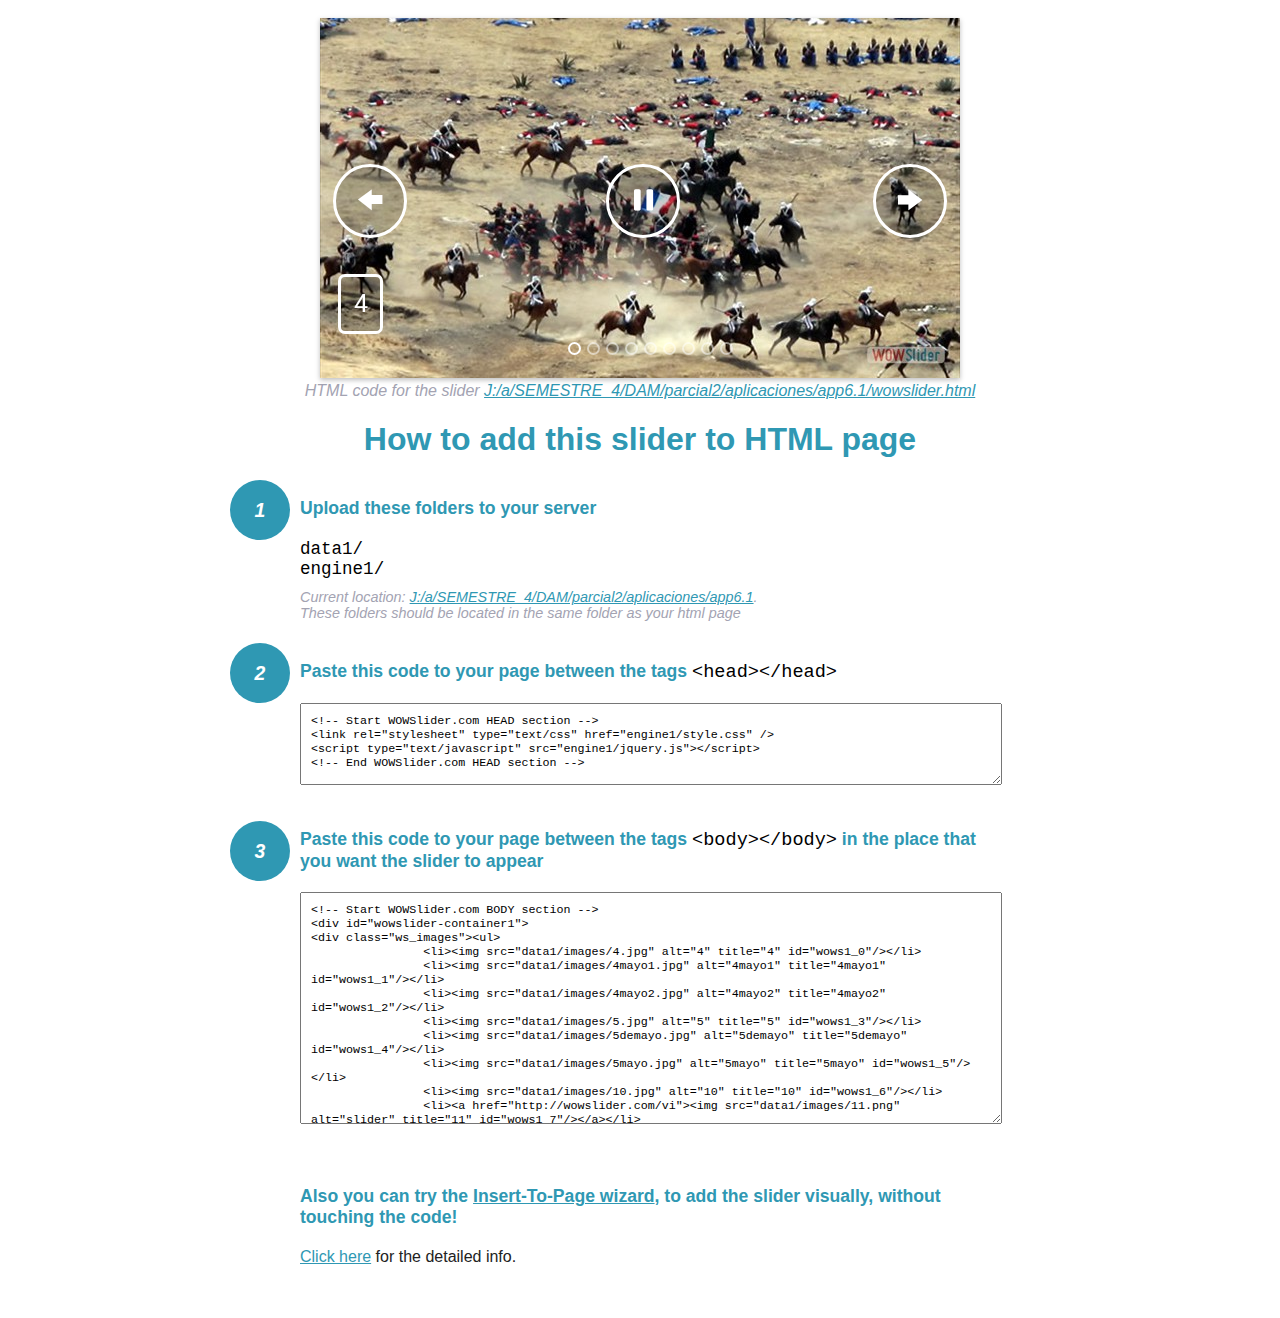
<file: wowslider-howto.html>
<!DOCTYPE html>
<html>
<head>
	<title>WOWSlider</title>
	<meta http-equiv="content-type" content="text/html; charset=utf-8" />
	<meta name="description" content="WOWSlider" />
	
	<!-- Start WOWSlider.com HEAD section --> <!-- add to the <head> of your page -->
	<link rel="stylesheet" type="text/css" href="engine1/style.css" />
	<script type="text/javascript" src="engine1/jquery.js"></script>
	<!-- End WOWSlider.com HEAD section -->


<style>
.instuction {
	font-family: sans-serif, Arial;
	display: block;
	margin: 0 auto;
	max-width: 820px;
	width: 100%;
	padding: 0 70px;
	color: #222;
	-webkit-box-sizing: border-box;
	-moz-box-sizing: border-box;
	box-sizing: border-box;
}
.instuction h1 img {
	max-width: 170px;
	vertical-align: middle;
	margin-bottom: 10px;
}
.instuction h1 {
	color: #2F98B3;
	text-align: center;
}
.instuction h2 {
	position: relative;
	font-size: 1.1em;
	color: #2F98B3;
	margin-bottom: 20px;
	margin-top: 40px;
}
.instuction h2 span.num {
	position: absolute;
	left: -70px;
	top: -18px;
	display: inline-block;
	vertical-align: middle;
	font-style: italic;
	font-size: 1.1em;
	width: 60px;
	height: 60px;
	line-height: 60px;
	text-align: center;
	background: #2F98B3;
	color: #fff;
	border-radius: 50%;
}
.instuction .mono {
	color: #000;
	font-family: monospace;
	font-size: 1.3em;
	font-weight: normal;
}
.instuction li.mono {
	font-size: 1.5em;
}

.instuction ul {
	font-size: 0.9em;
	margin-top: 0;
	padding-left: 0;
	list-style: none;
}
.instuction .note {
	color: #A3A3B2;
	font-style: italic;
	padding-top: 10px;
}
.instuction p.note {
	text-align: center;
	padding-top: 0;
	margin-top: 4px;
}
.instuction textarea {
	font-size: 0.9em;
	min-height: 60px;
	padding: 10px;
	margin: 0;
	overflow: auto;
	max-width: 100%;
	width: 100%;
}
.instuction a,
.instuction a:visited {
	color: #2F98B3;
}
</style>


</head>
<body style="margin:auto">

<br>

<!-- Start WOWSlider.com BODY section --> <!-- add to the <body> of your page -->
<div id="wowslider-container1">
<div class="ws_images"><ul>
		<li><img src="data1/images/4.jpg" alt="4" title="4" id="wows1_0"/></li>
		<li><img src="data1/images/4mayo1.jpg" alt="4mayo1" title="4mayo1" id="wows1_1"/></li>
		<li><img src="data1/images/4mayo2.jpg" alt="4mayo2" title="4mayo2" id="wows1_2"/></li>
		<li><img src="data1/images/5.jpg" alt="5" title="5" id="wows1_3"/></li>
		<li><img src="data1/images/5demayo.jpg" alt="5demayo" title="5demayo" id="wows1_4"/></li>
		<li><img src="data1/images/5mayo.jpg" alt="5mayo" title="5mayo" id="wows1_5"/></li>
		<li><img src="data1/images/10.jpg" alt="10" title="10" id="wows1_6"/></li>
		<li><a href="http://wowslider.com/vi"><img src="data1/images/11.png" alt="slider" title="11" id="wows1_7"/></a></li>
		<li><img src="data1/images/12.jpg" alt="12" title="12" id="wows1_8"/></li>
	</ul></div>
	<div class="ws_bullets"><div>
		<a href="#" title="4"><span><img src="data1/tooltips/4.jpg" alt="4"/>1</span></a>
		<a href="#" title="4mayo1"><span><img src="data1/tooltips/4mayo1.jpg" alt="4mayo1"/>2</span></a>
		<a href="#" title="4mayo2"><span><img src="data1/tooltips/4mayo2.jpg" alt="4mayo2"/>3</span></a>
		<a href="#" title="5"><span><img src="data1/tooltips/5.jpg" alt="5"/>4</span></a>
		<a href="#" title="5demayo"><span><img src="data1/tooltips/5demayo.jpg" alt="5demayo"/>5</span></a>
		<a href="#" title="5mayo"><span><img src="data1/tooltips/5mayo.jpg" alt="5mayo"/>6</span></a>
		<a href="#" title="10"><span><img src="data1/tooltips/10.jpg" alt="10"/>7</span></a>
		<a href="#" title="11"><span><img src="data1/tooltips/11.png" alt="11"/>8</span></a>
		<a href="#" title="12"><span><img src="data1/tooltips/12.jpg" alt="12"/>9</span></a>
	</div></div><div class="ws_script" style="position:absolute;left:-99%"><a href="http://wowslider.net">http://wowslider.net/</a> by WOWSlider.com v8.7</div>
<div class="ws_shadow"></div>
</div>	
<script type="text/javascript" src="engine1/wowslider.js"></script>
<script type="text/javascript" src="engine1/script.js"></script>
<!-- End WOWSlider.com BODY section -->


<div class="instuction">
	<p class="note">HTML code for the slider <a href="file:///J:/a/SEMESTRE_4/DAM/parcial2/aplicaciones/app6.1/wowslider.html">J:/a/SEMESTRE_4/DAM/parcial2/aplicaciones/app6.1/wowslider.html</a></p>

	<h1>
		How to add this slider to HTML page
	</h1>

	<h2><span class="num">1</span> Upload these folders to your server</h2>
	<ul>
		<li class="mono">data1/</li>
		<li class="mono">engine1/</li>
		<li class="note">Current location: <a href="file:///J:/a/SEMESTRE_4/DAM/parcial2/aplicaciones/app6.1">J:/a/SEMESTRE_4/DAM/parcial2/aplicaciones/app6.1</a>. <br>These folders should be located in the same folder as your html page</li>
	</ul>

	<h2><span class="num">2</span> Paste this code to your page between the tags <span class="mono">&lt;head&gt;&lt;/head&gt;</span></h2>
	<textarea onclick="this.select()">&lt;!-- Start WOWSlider.com HEAD section --&gt;
&lt;link rel=&quot;stylesheet&quot; type=&quot;text/css&quot; href=&quot;engine1/style.css&quot; /&gt;
&lt;script type=&quot;text/javascript&quot; src=&quot;engine1/jquery.js&quot;&gt;&lt;/script&gt;
&lt;!-- End WOWSlider.com HEAD section --&gt;</textarea>


	<h2><span class="num" style="top: -8px;">3</span> Paste this code to your page between the tags <span class="mono">&lt;body&gt;&lt;/body&gt;</span> in the place that you want the slider to appear</h2>
	<textarea onclick="this.select()" rows="15">&lt;!-- Start WOWSlider.com BODY section --&gt;
&lt;div id=&quot;wowslider-container1&quot;&gt;
&lt;div class=&quot;ws_images&quot;&gt;&lt;ul&gt;
		&lt;li&gt;&lt;img src=&quot;data1/images/4.jpg&quot; alt=&quot;4&quot; title=&quot;4&quot; id=&quot;wows1_0&quot;/&gt;&lt;/li&gt;
		&lt;li&gt;&lt;img src=&quot;data1/images/4mayo1.jpg&quot; alt=&quot;4mayo1&quot; title=&quot;4mayo1&quot; id=&quot;wows1_1&quot;/&gt;&lt;/li&gt;
		&lt;li&gt;&lt;img src=&quot;data1/images/4mayo2.jpg&quot; alt=&quot;4mayo2&quot; title=&quot;4mayo2&quot; id=&quot;wows1_2&quot;/&gt;&lt;/li&gt;
		&lt;li&gt;&lt;img src=&quot;data1/images/5.jpg&quot; alt=&quot;5&quot; title=&quot;5&quot; id=&quot;wows1_3&quot;/&gt;&lt;/li&gt;
		&lt;li&gt;&lt;img src=&quot;data1/images/5demayo.jpg&quot; alt=&quot;5demayo&quot; title=&quot;5demayo&quot; id=&quot;wows1_4&quot;/&gt;&lt;/li&gt;
		&lt;li&gt;&lt;img src=&quot;data1/images/5mayo.jpg&quot; alt=&quot;5mayo&quot; title=&quot;5mayo&quot; id=&quot;wows1_5&quot;/&gt;&lt;/li&gt;
		&lt;li&gt;&lt;img src=&quot;data1/images/10.jpg&quot; alt=&quot;10&quot; title=&quot;10&quot; id=&quot;wows1_6&quot;/&gt;&lt;/li&gt;
		&lt;li&gt;&lt;a href=&quot;http://wowslider.com/vi&quot;&gt;&lt;img src=&quot;data1/images/11.png&quot; alt=&quot;slider&quot; title=&quot;11&quot; id=&quot;wows1_7&quot;/&gt;&lt;/a&gt;&lt;/li&gt;
		&lt;li&gt;&lt;img src=&quot;data1/images/12.jpg&quot; alt=&quot;12&quot; title=&quot;12&quot; id=&quot;wows1_8&quot;/&gt;&lt;/li&gt;
	&lt;/ul&gt;&lt;/div&gt;
	&lt;div class=&quot;ws_bullets&quot;&gt;&lt;div&gt;
		&lt;a href=&quot;#&quot; title=&quot;4&quot;&gt;&lt;span&gt;&lt;img src=&quot;data1/tooltips/4.jpg&quot; alt=&quot;4&quot;/&gt;1&lt;/span&gt;&lt;/a&gt;
		&lt;a href=&quot;#&quot; title=&quot;4mayo1&quot;&gt;&lt;span&gt;&lt;img src=&quot;data1/tooltips/4mayo1.jpg&quot; alt=&quot;4mayo1&quot;/&gt;2&lt;/span&gt;&lt;/a&gt;
		&lt;a href=&quot;#&quot; title=&quot;4mayo2&quot;&gt;&lt;span&gt;&lt;img src=&quot;data1/tooltips/4mayo2.jpg&quot; alt=&quot;4mayo2&quot;/&gt;3&lt;/span&gt;&lt;/a&gt;
		&lt;a href=&quot;#&quot; title=&quot;5&quot;&gt;&lt;span&gt;&lt;img src=&quot;data1/tooltips/5.jpg&quot; alt=&quot;5&quot;/&gt;4&lt;/span&gt;&lt;/a&gt;
		&lt;a href=&quot;#&quot; title=&quot;5demayo&quot;&gt;&lt;span&gt;&lt;img src=&quot;data1/tooltips/5demayo.jpg&quot; alt=&quot;5demayo&quot;/&gt;5&lt;/span&gt;&lt;/a&gt;
		&lt;a href=&quot;#&quot; title=&quot;5mayo&quot;&gt;&lt;span&gt;&lt;img src=&quot;data1/tooltips/5mayo.jpg&quot; alt=&quot;5mayo&quot;/&gt;6&lt;/span&gt;&lt;/a&gt;
		&lt;a href=&quot;#&quot; title=&quot;10&quot;&gt;&lt;span&gt;&lt;img src=&quot;data1/tooltips/10.jpg&quot; alt=&quot;10&quot;/&gt;7&lt;/span&gt;&lt;/a&gt;
		&lt;a href=&quot;#&quot; title=&quot;11&quot;&gt;&lt;span&gt;&lt;img src=&quot;data1/tooltips/11.png&quot; alt=&quot;11&quot;/&gt;8&lt;/span&gt;&lt;/a&gt;
		&lt;a href=&quot;#&quot; title=&quot;12&quot;&gt;&lt;span&gt;&lt;img src=&quot;data1/tooltips/12.jpg&quot; alt=&quot;12&quot;/&gt;9&lt;/span&gt;&lt;/a&gt;
	&lt;/div&gt;&lt;/div&gt;&lt;div class=&quot;ws_script&quot; style=&quot;position:absolute;left:-99%&quot;&gt;&lt;a href=&quot;http://wowslider.net&quot;&gt;http://wowslider.net/&lt;/a&gt; by WOWSlider.com v8.7&lt;/div&gt;
&lt;div class=&quot;ws_shadow&quot;&gt;&lt;/div&gt;
&lt;/div&gt;	
&lt;script type=&quot;text/javascript&quot; src=&quot;engine1/wowslider.js&quot;&gt;&lt;/script&gt;
&lt;script type=&quot;text/javascript&quot; src=&quot;engine1/script.js&quot;&gt;&lt;/script&gt;
&lt;!-- End WOWSlider.com BODY section --&gt;</textarea>

<br><br>
<h2>Also you can try the <a href="http://wowslider.com/help/add-wowslider-to-page-2.html" target="_blank">Insert-To-Page wizard</a>, to add the slider visually, without touching the code!</h2>
<p>
	<a href="http://wowslider.com/help/add-wowslider-to-page-2.html" target="_blank">Click here</a> for the detailed info.
</p>
</div>

<br><br>
</body>
</html>
</file>
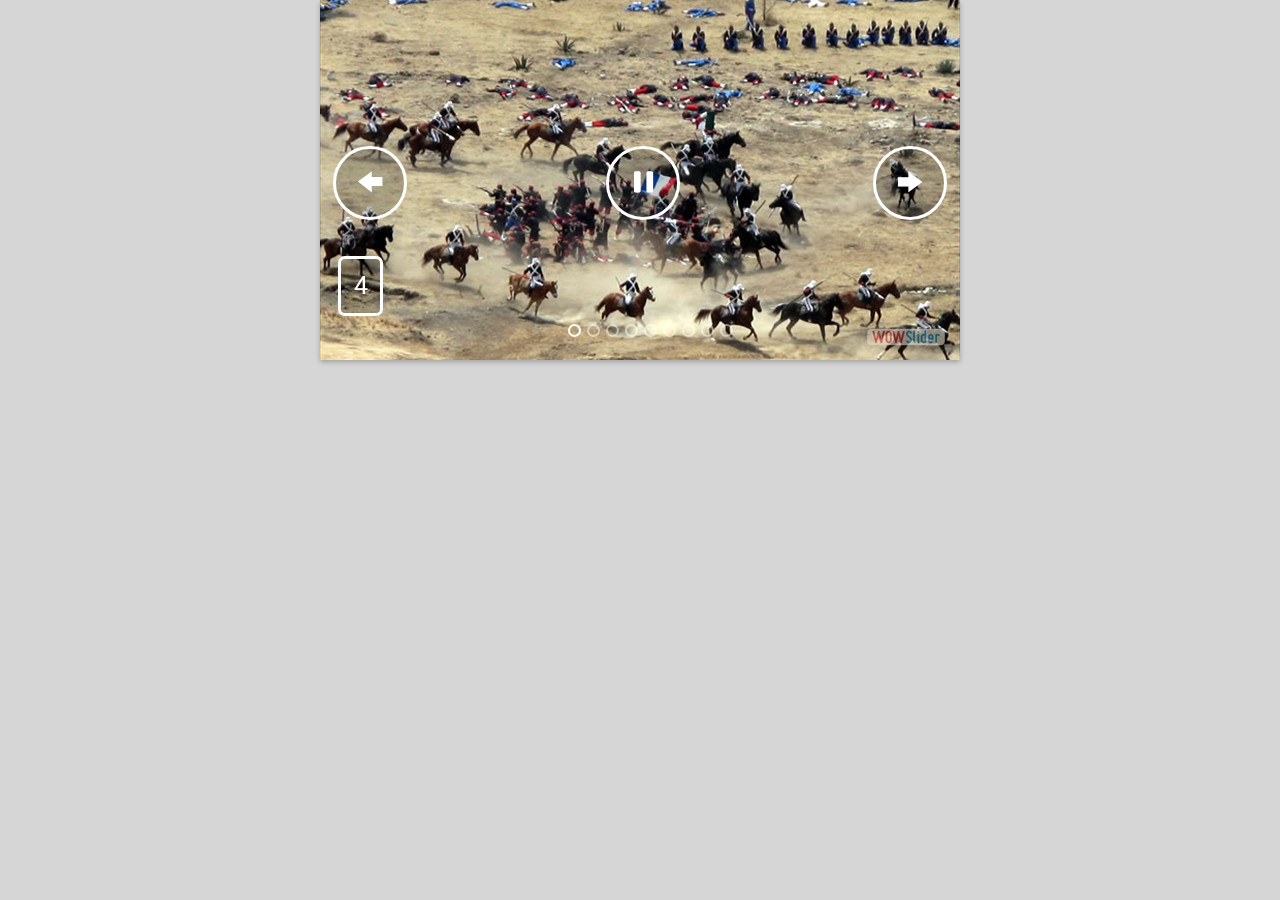
<file: wowslider.html>
<!DOCTYPE html>
<html>
<head>
	<title>Http://wowslider.net/</title>
	<meta http-equiv="content-type" content="text/html; charset=utf-8" />
	<meta name="description" content="Made with WOW Slider - Create beautiful, responsive image sliders in a few clicks. Awesome skins and animations. Http://wowslider.net/" />
	
	<!-- Start WOWSlider.com HEAD section --> <!-- add to the <head> of your page -->
	<link rel="stylesheet" type="text/css" href="engine1/style.css" />
	<script type="text/javascript" src="engine1/jquery.js"></script>
	<!-- End WOWSlider.com HEAD section -->

</head>
<body style="background-color:#d6d6d6;margin:auto">
	
	<!-- Start WOWSlider.com BODY section --> <!-- add to the <body> of your page -->
	<div id="wowslider-container1">
	<div class="ws_images"><ul>
		<li><img src="data1/images/4.jpg" alt="4" title="4" id="wows1_0"/></li>
		<li><img src="data1/images/4mayo1.jpg" alt="4mayo1" title="4mayo1" id="wows1_1"/></li>
		<li><img src="data1/images/4mayo2.jpg" alt="4mayo2" title="4mayo2" id="wows1_2"/></li>
		<li><img src="data1/images/5.jpg" alt="5" title="5" id="wows1_3"/></li>
		<li><img src="data1/images/5demayo.jpg" alt="5demayo" title="5demayo" id="wows1_4"/></li>
		<li><img src="data1/images/5mayo.jpg" alt="5mayo" title="5mayo" id="wows1_5"/></li>
		<li><img src="data1/images/10.jpg" alt="10" title="10" id="wows1_6"/></li>
		<li><a href="http://wowslider.com/vi"><img src="data1/images/11.png" alt="slider" title="11" id="wows1_7"/></a></li>
		<li><img src="data1/images/12.jpg" alt="12" title="12" id="wows1_8"/></li>
	</ul></div>
	<div class="ws_bullets"><div>
		<a href="#" title="4"><span><img src="data1/tooltips/4.jpg" alt="4"/>1</span></a>
		<a href="#" title="4mayo1"><span><img src="data1/tooltips/4mayo1.jpg" alt="4mayo1"/>2</span></a>
		<a href="#" title="4mayo2"><span><img src="data1/tooltips/4mayo2.jpg" alt="4mayo2"/>3</span></a>
		<a href="#" title="5"><span><img src="data1/tooltips/5.jpg" alt="5"/>4</span></a>
		<a href="#" title="5demayo"><span><img src="data1/tooltips/5demayo.jpg" alt="5demayo"/>5</span></a>
		<a href="#" title="5mayo"><span><img src="data1/tooltips/5mayo.jpg" alt="5mayo"/>6</span></a>
		<a href="#" title="10"><span><img src="data1/tooltips/10.jpg" alt="10"/>7</span></a>
		<a href="#" title="11"><span><img src="data1/tooltips/11.png" alt="11"/>8</span></a>
		<a href="#" title="12"><span><img src="data1/tooltips/12.jpg" alt="12"/>9</span></a>
	</div></div><div class="ws_script" style="position:absolute;left:-99%"><a href="http://wowslider.net">http://wowslider.net/</a> by WOWSlider.com v8.7</div>
	<div class="ws_shadow"></div>
	</div>	
	<script type="text/javascript" src="engine1/wowslider.js"></script>
	<script type="text/javascript" src="engine1/script.js"></script>
	<!-- End WOWSlider.com BODY section -->

</body>
</html>
</file>
<file: engine1/style.css>
/*
 *	generated by WOW Slider 8.7
 *	template Epsilon
 */
@import url(https://fonts.googleapis.com/css?family=Roboto&subset=latin,cyrillic-ext,latin-ext,cyrillic,greek-ext,greek,vietnamese);
@font-face {
  font-family: 'ws-ctrl-mfglabs';
  src: url('ws-ctrl-mfglabs.eot');
  src: url('ws-ctrl-mfglabs.eot#iefix') format('embedded-opentype'),
       url('ws-ctrl-mfglabs.svg#ws-ctrl-mfglabs') format('svg');
  font-weight: normal;
  font-style: normal;
}
@font-face {
  font-family: 'ws-ctrl-mfglabs';
  src: url('[data-uri]') format('woff'),
   	url('[data-uri]') format('truetype');
}
#wowslider-container1 { 
	display: table;
	zoom: 1; 
	position: relative;
	width: 100%;
	max-width: 640px;
	max-height:360px;
	margin:0px auto 0px;
	z-index:90;
	text-align:left; /* reset align=center */
	font-size: 10px;
	text-shadow: none; /* fix some user styles */

	/* reset box-sizing (to boostrap friendly) */
	-webkit-box-sizing: content-box;
	-moz-box-sizing: content-box;
	box-sizing: content-box; 
}
* html #wowslider-container1{ width:640px }
#wowslider-container1 .ws_images ul{
	position:relative;
	width: 10000%; 
	height:100%;
	left:0;
	list-style:none;
	margin:0;
	padding:0;
	border-spacing:0;
	overflow: visible;
	/*table-layout:fixed;*/
}
#wowslider-container1 .ws_images ul li{
	position: relative;
	width:1%;
	height:100%;
	line-height:0; /*opera*/
	overflow: hidden;
	float:left;
	/*font-size:0;*/
	padding:0 0 0 0 !important;
	margin:0 0 0 0 !important;
}

#wowslider-container1 .ws_images{
	position: relative;
	left:0;
	top:0;
	height:100%;
	max-height:360px;
	max-width: 640px;
	vertical-align: top;
	border:none;
	overflow: hidden;
}
#wowslider-container1 .ws_images ul a{
	width:100%;
	height:100%;
	max-height:360px;
	display:block;
	color:transparent;
}
#wowslider-container1 img{
	max-width: none !important;
}
#wowslider-container1 .ws_images .ws_list img,
#wowslider-container1 .ws_images > div > img{
	width:100%;
	border:none 0;
	max-width: none;
	padding:0;
	margin:0;
}
#wowslider-container1 .ws_images > div > img {
	max-height:360px;
}

#wowslider-container1 .ws_images iframe {
	position: absolute;
	z-index: -1;
}

#wowslider-container1 .ws-title > div {
	display: inline-block !important;
}

#wowslider-container1 a{ 
	text-decoration: none; 
	outline: none; 
	border: none; 
}

#wowslider-container1  .ws_bullets { 
	float: left;
	position:absolute;
	z-index:70;
}
#wowslider-container1  .ws_bullets div{
	position:relative;
	float:left;
	font-size: 0px;
}
/* compatibility with Joomla styles */
#wowslider-container1  .ws_bullets a {
	line-height: 0;
}

#wowslider-container1  .ws_script{
	display:none;
}
#wowslider-container1 sound, 
#wowslider-container1 object{
	position:absolute;
}

/* prevent some of users reset styles */
#wowslider-container1 .ws_effect {
	position: static;
	width: 100%;
	height: 100%;
}

#wowslider-container1 .ws_photoItem {
	border: 2em solid #fff;
	margin-left: -2em;
	margin-top: -2em;
}
#wowslider-container1 .ws_cube_side {
	background: #A6A5A9;
}


#wowslider-container1.ws_gestures {
	cursor: -webkit-grab;
	cursor: -moz-grab;
	cursor: url("[data-uri]"), move;
}
#wowslider-container1.ws_gestures.ws_grabbing {
	cursor: -webkit-grabbing;
	cursor: -moz-grabbing;
	cursor: url("[data-uri]"), move;
}

/* hide controls when video start play */
#wowslider-container1.ws_video_playing .ws_bullets,
#wowslider-container1.ws_video_playing .ws_fullscreen,
#wowslider-container1.ws_video_playing .ws_next,
#wowslider-container1.ws_video_playing .ws_prev {
	display: none;
}


/* youtube/vimeo buttons */
#wowslider-container1 .ws_video_btn {
	position: absolute;
	display: none;
	cursor: pointer;
	top: 0;
	left: 0;
	width: 100%;
	height: 100%;
	z-index: 55;
}
#wowslider-container1 .ws_video_btn.ws_youtube,
#wowslider-container1 .ws_video_btn.ws_vimeo {
	display: block;
}
#wowslider-container1 .ws_video_btn div {
	position: absolute;
	background-image: url(./playvideo.png);
	background-size: 200%;
	top: 50%;
	left: 50%;
	width: 7em;
	height: 5em;
	margin-left: -3.5em;
	margin-top: -2.5em;
}
#wowslider-container1 .ws_video_btn.ws_youtube div {
	background-position: 0 0;
}
#wowslider-container1 .ws_video_btn.ws_youtube:hover div {
	background-position: 100% 0;
}
#wowslider-container1 .ws_video_btn.ws_vimeo div {
	background-position: 0 100%;
}
#wowslider-container1 .ws_video_btn.ws_vimeo:hover div {
	background-position: 100% 100%;
}

#wowslider-container1 .ws_playpause.ws_hide {
	display: none !important;
}

#wowslider-container1 .ws_images {
	box-shadow: 0px 2px 5px 0 rgba(0, 0, 0, 0.26);
	-webkit-transition: box-shadow .5s cubic-bezier(.4,0,.2,1);
	transition: box-shadow .5s cubic-bezier(.4,0,.2,1);
}
#wowslider-container1 .ws_images:hover {
	box-shadow: 0px 17px 50px rgba(0, 0, 0, 0.19);
}
#wowslider-container1 .ws_bullets { 
	padding: 10px; 
}
#wowslider-container1 .ws_bullets a { 
	position: relative;
    text-shadow: none;
    color: transparent;
    display: inline-block;
    width: 9px;
    height: 9px;
    margin: 3px 3px;
    border-radius: 50%;
    border: 2px solid rgba(255,255,255,0.5);
}

#wowslider-container1 .ws_bullets a.ws_selbull {
	border: 2px solid;
	border-color: #ffffff;
}

#wowslider-container1 a.ws_next,
#wowslider-container1 a.ws_prev {
	font: 2.6em "ws-ctrl-mfglabs";
	width: 2.6em;
	height: 2.6em;
	margin-top:-1.3em;
}

#wowslider-container1 a.ws_next,
#wowslider-container1 a.ws_prev,
#wowslider-container1 .ws_playpause {
	position:absolute;
	top:50%;
	z-index:60;
	color: #FFFFFF;
	overflow: hidden;
	border-radius: 50%;
    border: 3px solid;
    border-color: #ffffff;
	background-color: rgba(0,0,0,0.2);
}

#wowslider-container1 a.ws_next,
#wowslider-container1 a.ws_prev,
#wowslider-container1 .ws_playpause {
	-webkit-transition: background-color 0.3s ease 0s;					
	-moz-transition: background-color 0.3s ease 0s;
	transition: background-color 0.3s ease 0s;	  					  					
}	
#wowslider-container1 a.ws_next:hover,
#wowslider-container1 a.ws_prev:hover,
#wowslider-container1 .ws_playpause:hover {
	background-color: rgba(0,0,0,0.5);
}

#wowslider-container1 a.ws_next {
	right: 0.5em;
}
#wowslider-container1 a.ws_prev {
	left: 0.5em;
}
#wowslider-container1 a.ws_next:after,
#wowslider-container1 a.ws_prev:after {
	display: block;
	text-align: center;
	line-height: 2.6em;	
	line-height: 2.8em\9; /* ie9 hack */
}
/* IE10+ hacks */
_:-ms-input-placeholder, :root #wowslider-container1 a.ws_next:after {line-height: 2.8em;}
_:-ms-input-placeholder, :root #wowslider-container1 a.ws_prev:after {line-height: 2.8em;}
#wowslider-container1 a.ws_next:after{
	content:'\e801';
}
#wowslider-container1 a.ws_prev:after{
	content:'\e800';
}

/*playpause*/
#wowslider-container1 .ws_playpause {
	font: 2.6em "ws-ctrl-mfglabs";
	width: 2.6em;
	height: 2.6em;
	left: 50%;
	z-index: 59;
	margin-top:-1.3em;
	margin-left: -1.3em;
}
#wowslider-container1 .ws_playpause:after{
	display: block;
	text-align: center;
	line-height: 2.6em;
	line-height: 2.8em\9; /* ie9 hack */
}
/* IE10+ hacks */
_:-ms-input-placeholder, :root #wowslider-container1 .ws_playpause:after {line-height: 2.8em;}
#wowslider-container1 .ws_pause:after {
	content: '\e803';
}
#wowslider-container1 .ws_play:after {
	content: '\e802';
}
/* bottom center */
#wowslider-container1  .ws_bullets {
	bottom:10px;
	left:50%;
}
#wowslider-container1  .ws_bullets div{
	left:-50%;
}#wowslider-container1 .ws-title{
	position: absolute;	
	font: 1.4em 'Roboto', sans-serif;
	margin-right:10em;
	z-index: 50;
    color: #FFFFFF;
	left: 0.3em;
	background: none;
	padding: 1em;
	bottom: 30px;
	top: auto;
	opacity: 1;
}
#wowslider-container1 .ws-title div,
#wowslider-container1 .ws-title span{
	display:inline-block;
	padding: 0.5em;
}
#wowslider-container1 .ws-title div{
	display:block;
	margin-top:0.5em;
	font-size: 1.1em;
	padding: 1em;
	line-height: 1.15em;
	color:#000000;
	border: 3px solid;
	border-color: #ffffff;
	border-radius: 7px;
	background-color: rgba(255,255,255,1);
}
#wowslider-container1 .ws-title span{
    font-size: 1.8em;
	border: 3px solid;
	border-color: #ffffff;	
	border-radius: 7px;
	background-color: rgba(0, 0, 0, 0.2);
}#wowslider-container1 .ws_images > ul{
	animation: wsBasic 36s infinite;
	-moz-animation: wsBasic 36s infinite;
	-webkit-animation: wsBasic 36s infinite;
}
@keyframes wsBasic{0%{left:-0%} 5.56%{left:-0%} 11.11%{left:-100%} 16.67%{left:-100%} 22.22%{left:-200%} 27.78%{left:-200%} 33.33%{left:-300%} 38.89%{left:-300%} 44.44%{left:-400%} 50%{left:-400%} 55.56%{left:-500%} 61.11%{left:-500%} 66.67%{left:-600%} 72.22%{left:-600%} 77.78%{left:-700%} 83.33%{left:-700%} 88.89%{left:-800%} 94.44%{left:-800%} }
@-moz-keyframes wsBasic{0%{left:-0%} 5.56%{left:-0%} 11.11%{left:-100%} 16.67%{left:-100%} 22.22%{left:-200%} 27.78%{left:-200%} 33.33%{left:-300%} 38.89%{left:-300%} 44.44%{left:-400%} 50%{left:-400%} 55.56%{left:-500%} 61.11%{left:-500%} 66.67%{left:-600%} 72.22%{left:-600%} 77.78%{left:-700%} 83.33%{left:-700%} 88.89%{left:-800%} 94.44%{left:-800%} }
@-webkit-keyframes wsBasic{0%{left:-0%} 5.56%{left:-0%} 11.11%{left:-100%} 16.67%{left:-100%} 22.22%{left:-200%} 27.78%{left:-200%} 33.33%{left:-300%} 38.89%{left:-300%} 44.44%{left:-400%} 50%{left:-400%} 55.56%{left:-500%} 61.11%{left:-500%} 66.67%{left:-600%} 72.22%{left:-600%} 77.78%{left:-700%} 83.33%{left:-700%} 88.89%{left:-800%} 94.44%{left:-800%} }

#wowslider-container1 .ws_bullets  a img{
	text-indent:0;
	display:block;
	bottom:15px;
	left:-43px;
	visibility:hidden;
	position:absolute;
    border: 1px solid #FFFFFF;
	max-width:none;
}
#wowslider-container1 .ws_bullets a:hover img{
	visibility:visible;
}

#wowslider-container1 .ws_bulframe div div{
	height:48px;
	overflow:visible;
	position:relative;
}
#wowslider-container1 .ws_bulframe div {
	left:0;
	overflow:hidden;
	position:relative;
	width:85px;
	background-color:#FFFFFF;
}
#wowslider-container1  .ws_bullets .ws_bulframe{
	display:none;
	bottom:25px;
	margin-left:5px;
	overflow:visible;
	position:absolute;
	cursor:pointer;
    border: 3px solid;
    border-color: #ffffff;
    border-radius: 5px;
}#wowslider-container1 .ws_bulframe div div{
	height: auto;
}

@media all and (max-width:760px) {
	#wowslider-container1 .ws_fullscreen {
		display: block;
	}
}
@media all and (max-width:400px){
	#wowslider-container1 .ws_controls,
	#wowslider-container1 .ws_bullets,
	#wowslider-container1 .ws_thumbs{
		display: none
	}
}
</file>
